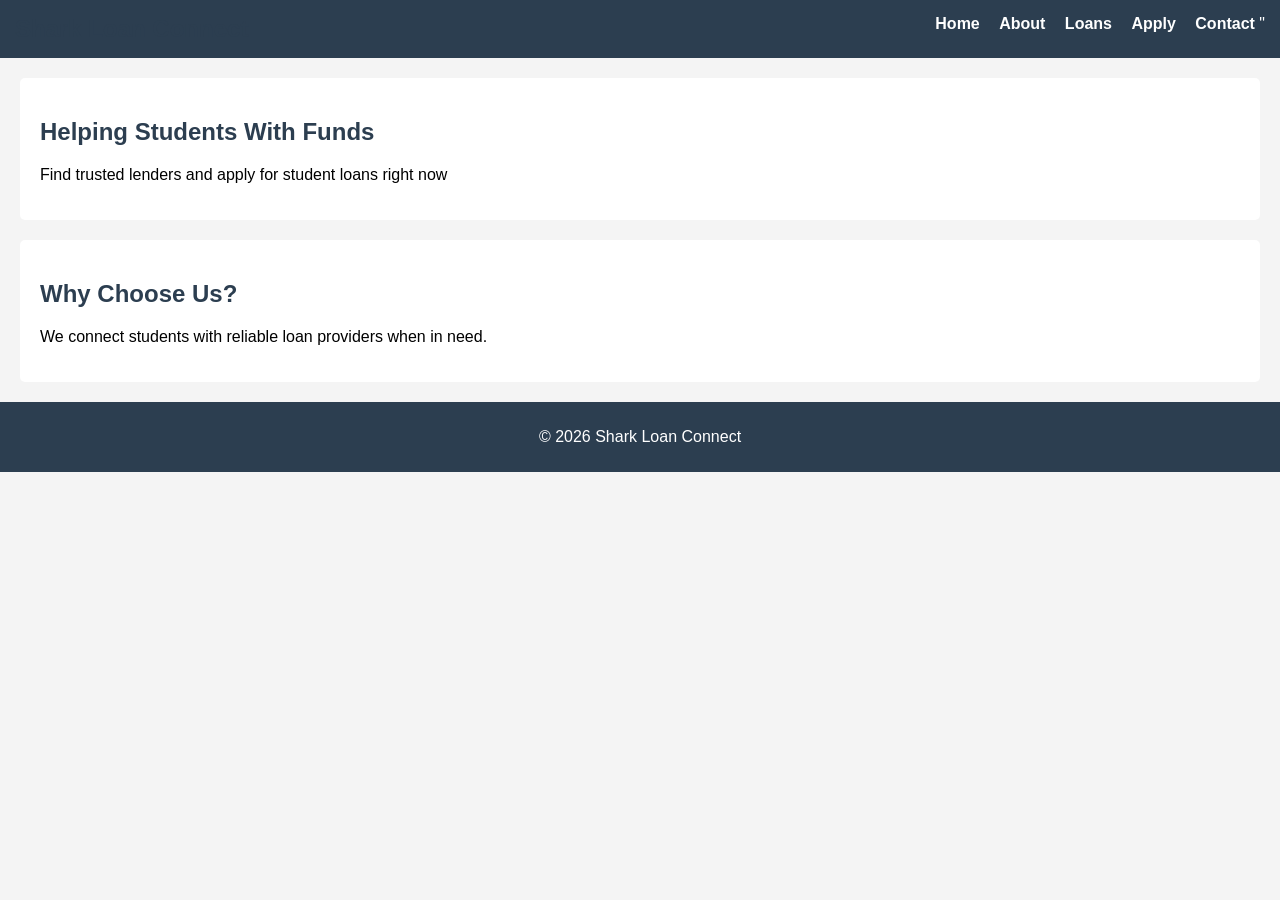
<file: index.html>
<!DOCTYPE html>
<html lang="en">
  <head>
    <meta charset="UFT-8">
    <meta name="viewport" content="width=device-width, initial-scale=1.0">
    <title> Shark Loan Connect </title>
    <link rel="stylesheet" href="css/style.css">
  </head>
  <body>

    <!-- Navigation Bar -->
    <nav>
      <h2> Shark Loan Connect </h2>
      <ul>
        <li><a href="index.html"> Home </a></li>
        <li><a href="about.html"> About </a></li>
        <li><a href="loans.html"> Loans </a></li>
        <li><a href="apply.html"> Apply </a></li>
        <li><a href="contact.html"> Contact </a>"</li>
      </ul>
    </nav>

    <!-- Hero Section -->
    <section>
      <h1> Helping Students With Funds </h1>
      <p> Find trusted lenders and apply for student loans right now </p>
    </section>

    <!-- Info Section -->
    <section>
      <h2> Why Choose Us? </h2>
      <p> We connect students with reliable loan providers when in need. </p>
    </section>

    <!-- Footer -->
    <footer>
      <p> &copy; 2026 Shark Loan Connect </p>
    </footer>
  </body>
</html>
</file>
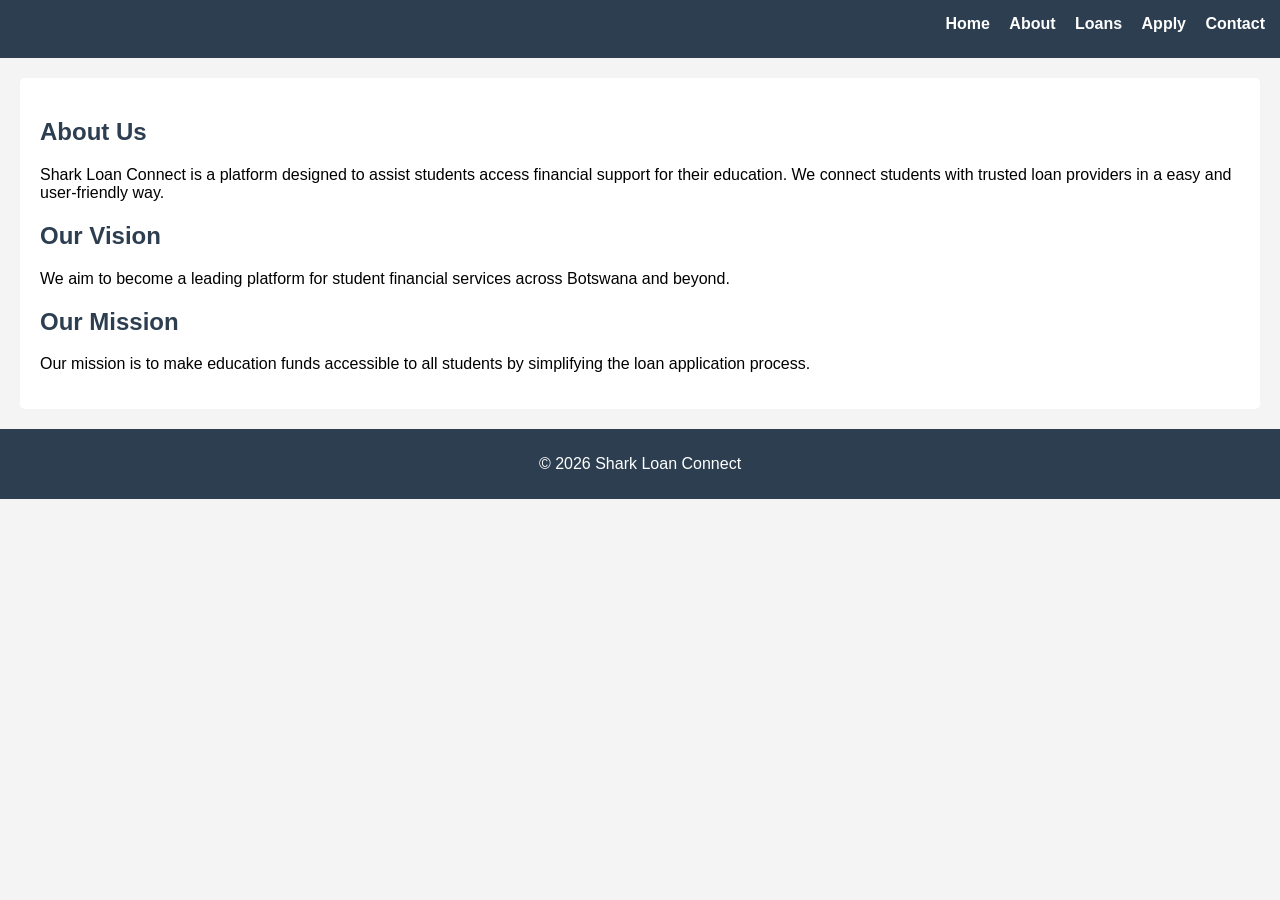
<file: about.html>
<!DOCTYPE html>
<html lang="en">
  <head>
    <meta charset="UTF-8">
    <title> Shark Loan Connect - About</title>
    <link rel="stylesheet" href="css/style.css">
  </head>
  <body>

    <!-- Navigation Bar -->
    <nav>
      <h2> Shark Loan Connect </h2>
      <ul>
        <li><a href="index.html"> Home </a></li>
        <li><a href="about.html"> About </a></li>
        <li><a href="loans.html"> Loans </a></li>
        <li><a href="apply.html"> Apply </a></li>
        <li><a href="contact.html"> Contact </a></li>
      </ul>
    </nav>

    <!-- About Section -->
    <section>
      <h1> About Us </h1>
      <p>
        Shark Loan Connect is a platform designed to assist students access financial support for their education. We connect students with trusted loan providers in a easy and user-friendly way.
      </p>
      <h2> Our Vision </h2>
      <p>
        We aim to become a leading platform for student financial services across Botswana and beyond.
      </p>
      <h2> Our Mission </h2>
      <p>
        Our mission is to make education funds accessible to all students by simplifying the loan application process.
      </p>
    </section>

    <!-- Footer -->
    <footer>
      <p>&copy; 2026 Shark Loan Connect </p>
    </footer>
  </body>
</html>
</file>
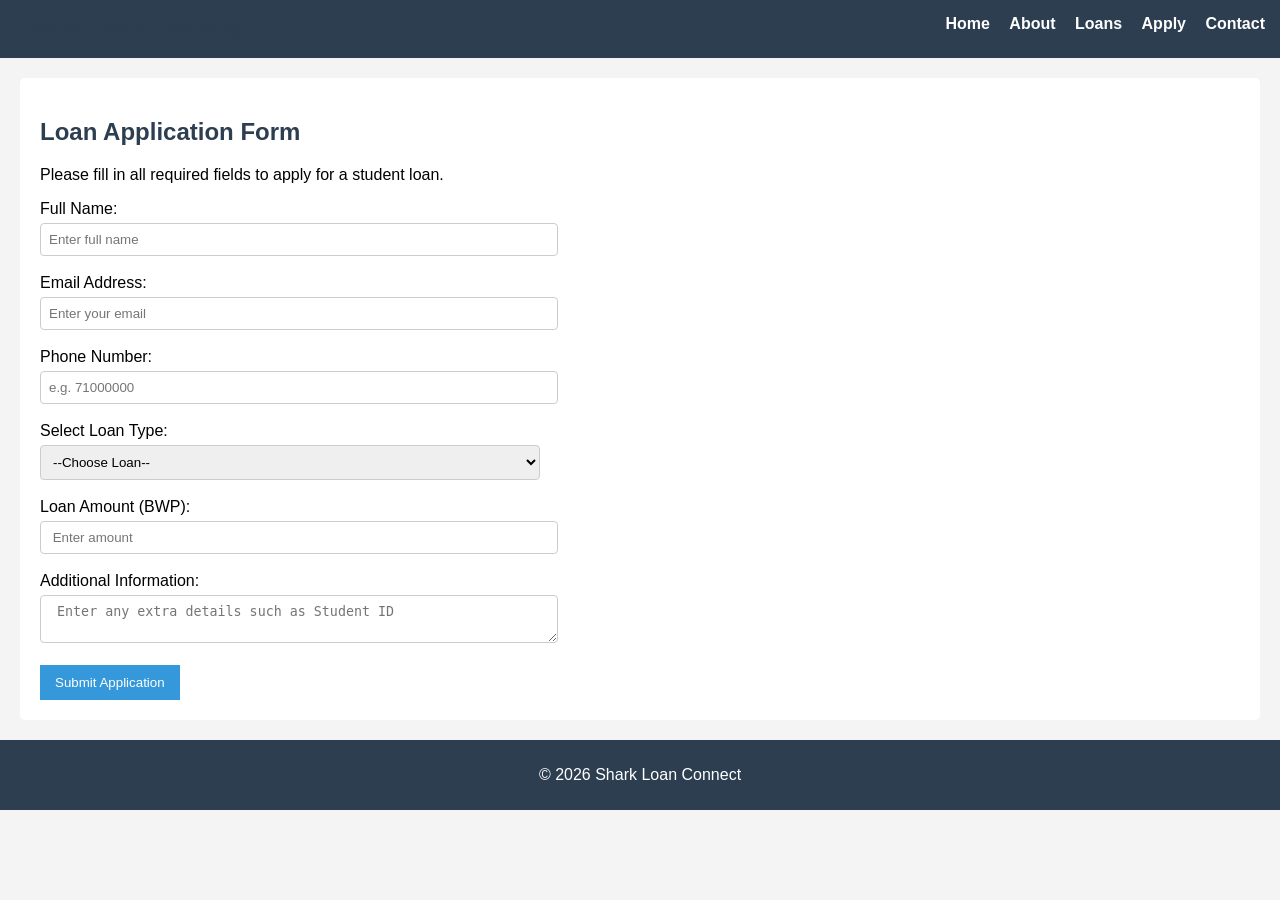
<file: apply.html>
<!DOCTYPE html>
<html lang="en">
  <head>
    <meta charset="UTF-8">
    <title> Apply For Loan </title>
    <link rel="stylesheet" href="css/style.css">
  </head>
  <body>

    <!-- Navigation Bar -->
    <nav>
      <h2> Shark Loan Connect </h2>
      <ul>
        <li><a href="index.html"> Home </a></li>
        <li><a href="about.html"> About </a></li>
        <li><a href="loans.html"> Loans </a></li>
        <li><a href="apply.html"> Apply </a></li>
        <li><a href="contact.html"> Contact </a></li>
      </ul>
    </nav>

    <!--Loan Application Form Section -->
    <section>
      <h1> Loan Application Form </h1>
      <p> Please fill in all required fields to apply for a student loan. </p>

      <!-- Form starts here -->
      <form>
        
         <!-- Full Name -->
      <lable for="name"> Full Name:</lable><br>
      <input type="text" id="name" name="name" placeholder="Enter full name" required><br><br>
      <!-- Email -->
      <label for="email"> Email Address:</label><br>
      <input type="email" id="email" name="email" placeholder="Enter your email" required><br><br>
      <!-- Phone -->
        <lable for="phone"> Phone Number:</lable><br>
        <input type="tel" id="phone" name="phone" placeholder="e.g. 71000000" required><br><br>
      <!-- Loan Type -->
        <lable for="loan"> Select Loan Type:</lable><br>
        <select id="loan" name="loan" required>
          <option value="">--Choose Loan--</option>
          <option value="undergraduate"> Undergraduate Loan</option>
          <option value="postgraduate"> Postgraduate Loan</option>
          <option value="shortterm"> Short-Term Loan</option>
        </select><br><br>
      <!-- Loan Amount -->
      <lable for="amount"> Loan Amount (BWP):</lable><br>
      <input type="number" id="amount" name="amount" min="100" placeholder=" Enter amount" required><br><br>
      <!-- Message -->
        <lable for="message"> Additional Information:</lable><br>
        <textarea id="message" name="message" placeholder=" Enter any extra details such as Student ID"></textarea><br><br>
      <!-- Submit Button -->
      <button type="submit"> Submit Application </button>
      </form>
    </section>

    <!-- Footer -->
    <footer>
      <p>&copy; 2026 Shark Loan Connect </p>
    </footer>
  </body>
</html>
</file>
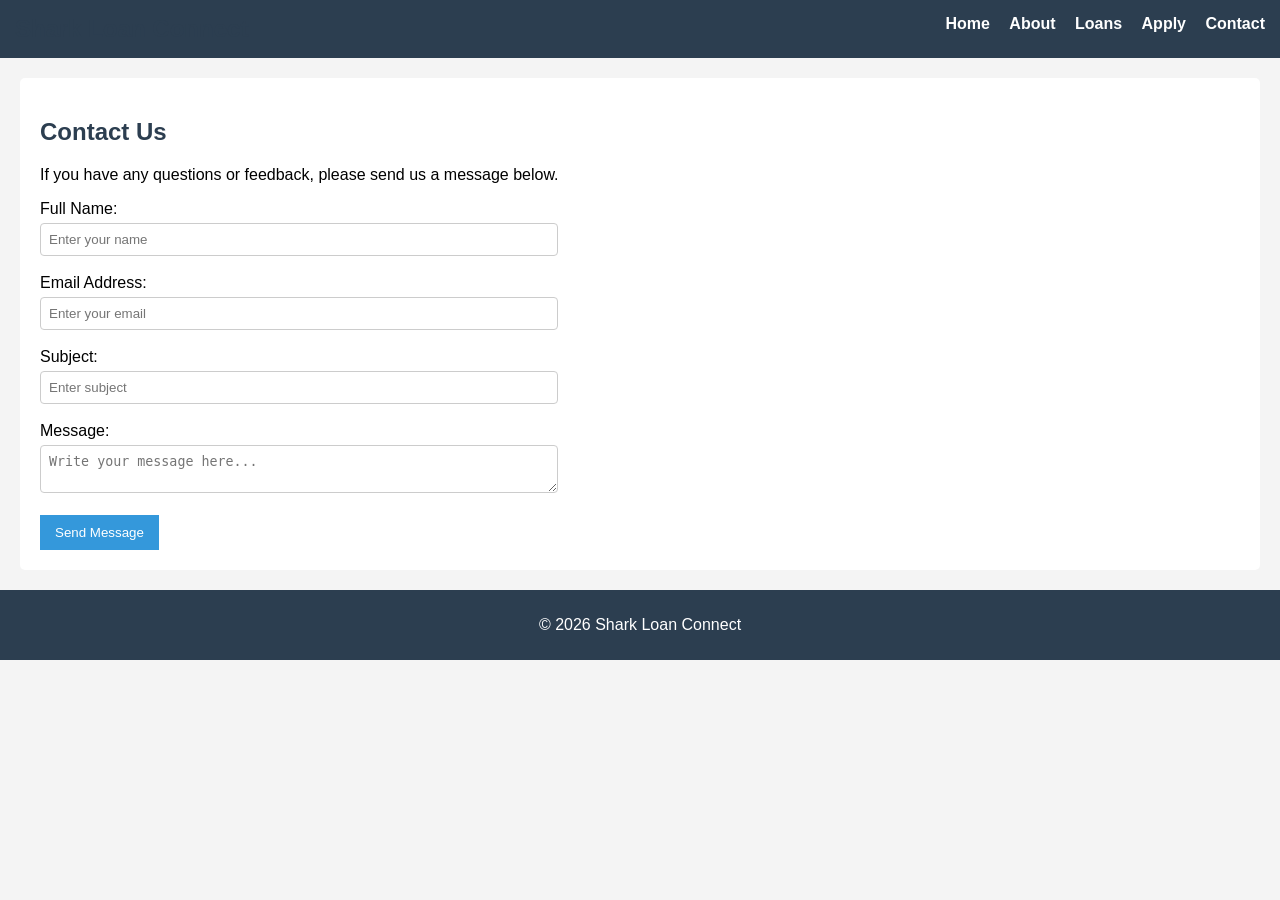
<file: contact.html>
<!DOCTYPE html>
<html lang="en">
  <head>
    <meta charset="UTF-8">
    <title> Shark Loan Connect - Contact </title>
    <link rel="stylesheet" href="css/style.css">
  </head>
  <body>

    <!-- Navigation Bar -->
    <nav>
      <h2> Shark Loan Connect </h2>
      <ul>
        <li><a href="index.html"> Home </a></li>
        <li><a href="about.html"> About </a></li>
        <li><a href="loans.html"> Loans </a></li>
        <li><a href="apply.html"> Apply </a></li>
        <li><a href="contact.html"> Contact </a></li>
      </ul>
    </nav>

    <!-- Contact Section -->
    <section>
      <h1> Contact Us </h1>
      <p> If you have any questions or feedback, please send us a message below. </p>

      <!-- Contact Form -->
      <form>

        <!--Name -->
        <lable for="name"> Full Name:</lable><br>
        <input type="text" id="name" name="name" placeholder="Enter your name" required><br><br>

        <!-- Email -->
        <lable for="email"> Email Address:</lable><br>
        <input type="email" id="email" name="email" placeholder="Enter your email" required><br><br>

        <!-- Subject -->
        <lable for="subject"> Subject:</lable><br>
        <input type="text" id="subject" name="subject" placeholder="Enter subject" required><br><br>

        <!-- Message -->
        <lable for="message"> Message:</lable><br>
        <textarea type="message" id="message" name="name" placeholder="Write your message here..." required></textarea><br><br>

        <!-- Submit -->
        <button type="submit"> Send Message </button>
      </form>
    </section>

    <!-- Footer -->
    <footer>
      <p>&copy; 2026 Shark Loan Connect </p>
    </footer>
  </body>
</html>
</file>
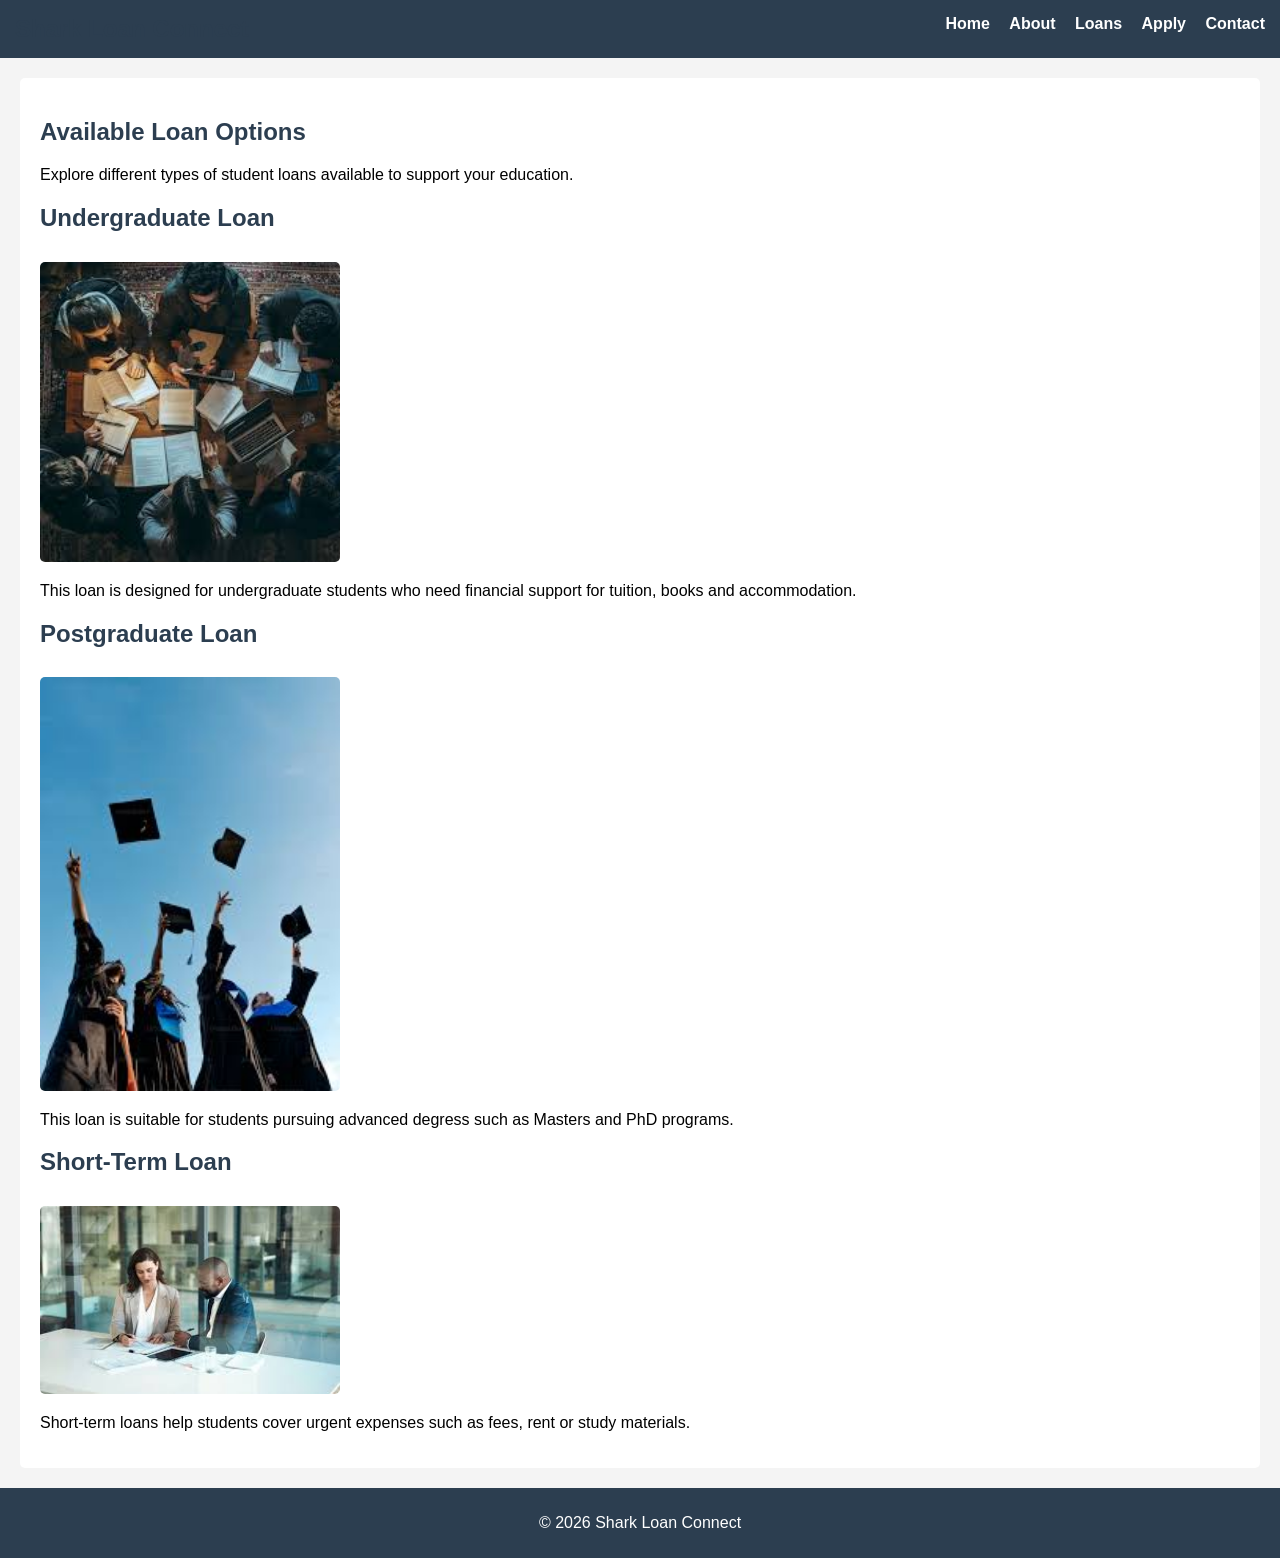
<file: loans.html>
<!DOCTYPE html>
<html lang="en">
  <head>
    <meta charset="UTF-8">
    <title> Shark Loan Connect- Loans </title>
    <link rel="stylesheet" href="css/style.css">
  </head>
  <body>

    <!-- Navigation Bar -->
    <nav>
      <h2> Shark Loan Connect </h2>
      <ul>
        <li><a href="index.html"> Home </a></li>
        <li><a href="about.html"> About </a></li>
        <li><a href="loans.html"> Loans </a></li>
        <li><a href="apply.html"> Apply </a></li>
        <li><a href="contact.html"> Contact </a></li>
      </ul>
    </nav>
    <!-- Loans Section -->
    <section>
      <h1> Available Loan Options </h1>
      <p> Explore different types of student loans available to support your education.</p>

      <!-- Loan 1 -->
      <div>
        <h2> Undergraduate Loan</h2>
        <!-- Image Idea: student studying -->
        <img src="images/student.jpg" alt="Student studying" width="300">
        <p>
          This loan is designed for undergraduate students who need financial support for tuition, books and accommodation.
        </p>
      </div>

      <!-- Loan 2 -->
      <div>
        <h2> Postgraduate Loan </h2>
        <!-- Image Idea: graduation or university -->
        <img src="images/graduate.jpg" alt="University graduation" width="300">
        <p>
          This loan is suitable for students pursuing advanced degress such as Masters and PhD programs.
        </p>
      </div>

      <!-- Loan 3 -->
      <div>
        <h2> Short-Term Loan </h2>
        <!-- Image Idea: money or finance -->
        <img src="images/financial support.jpg" alt="Financial Support" width="300">
        <p>
          Short-term loans help students cover urgent expenses such as fees, rent or study materials.
        </p>
      </div>
    </section>

    <!-- Footer -->
    <footer>
      <p>&copy; 2026 Shark Loan Connect </p>
    </footer>
  </body>
</html>
</file>
<file: css/style.css>
/* ===== GENERAL STYLING ===== */
body {
    font-family: Arial, sans-serif;
    margin: 0;
    padding: 0;
    background-color: #f4f4f4;
}

/* ===== NAVIGATION BAR ===== */
nav {
    background-color: #2c3e50;
    color: white;
    padding: 15px;
}

nav h2 {
    display: inline;
    margin: 0;
}

nav ul {
    list-style: none;
    float: right;
    margin: 0;
}

nav ul li {
    display: inline;
    margin-left: 15px;
}

nav ul li a {
    color: white;
    text-decoration: none;
    font-weight: bold;
}

nav ul li a:hover {
    text-decoration: underline;
}

/* ===== SECTION (CONTENT AREA) ===== */
section {
    padding: 20px;
    background-color: white;
    margin: 20px;
    border-radius: 5px;
}

/* ===== HEADINGS ===== */
h1, h2 {
    color: #2c3e50;
}

/* ===== BUTTONS ===== */
button {
    background-color: #3498db;
    color: white;
    padding: 10px 15px;
    border: none;
    cursor: pointer;
}

button:hover {
    background-color: #2980b9;
}

/* ===== LINKS AS BUTTONS ===== */
a {
    color: #3498db;
}

/* ===== FORMS ===== */
form {
    max-width: 500px;
}

input, select, textarea {
    width: 100%;
    padding: 8px;
    margin-top: 5px;
    border: 1px solid #ccc;
    border-radius: 4px;
}

/* ===== IMAGES ===== */
img {
    margin-top: 10px;
    border-radius: 5px;
}

/* ===== FOOTER ===== */
footer {
    background-color: #2c3e50;
    color: white;
    text-align: center;
    padding: 10px;
    margin-top: 20px;
}
</file>
